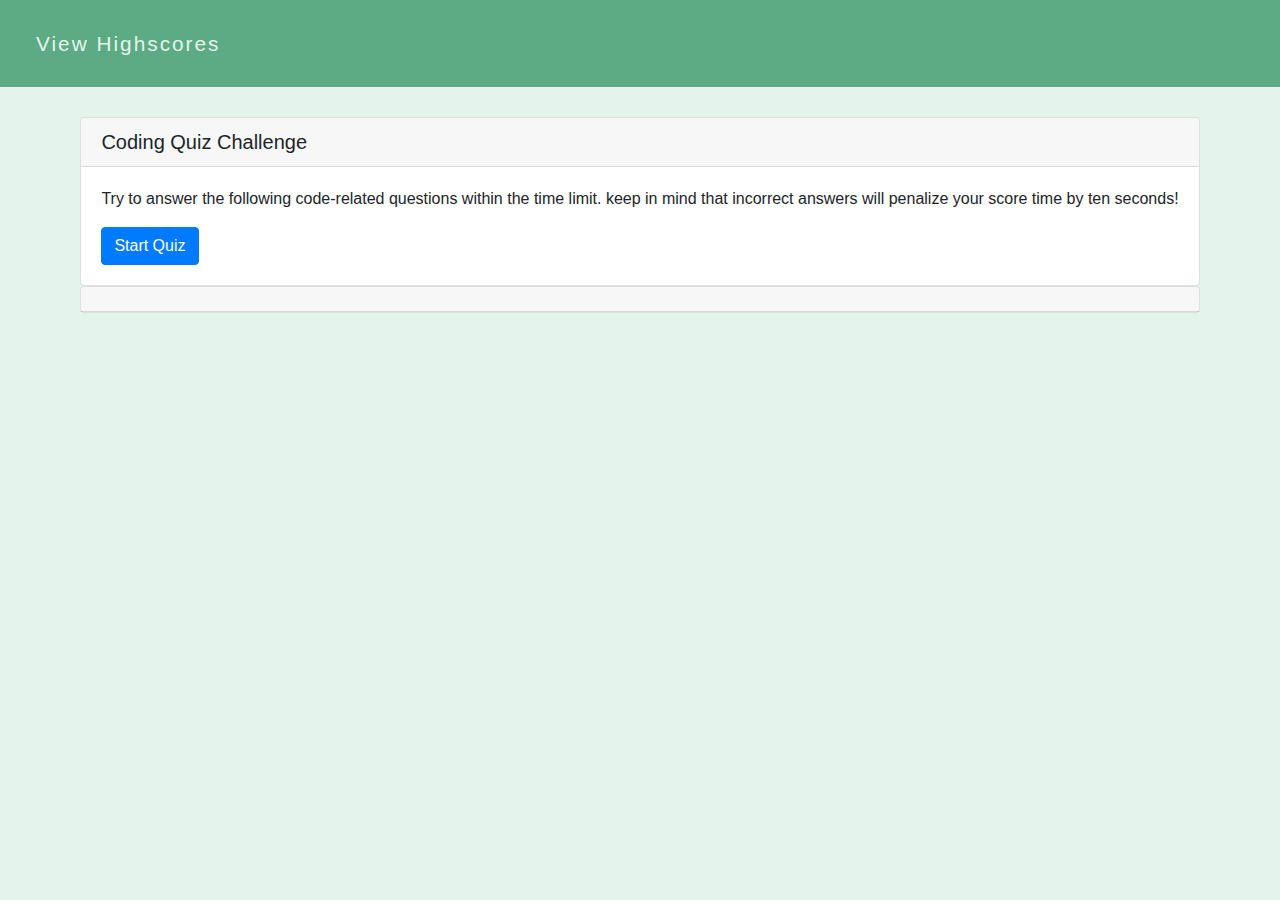
<file: index.html>
<!DOCTYPE html>
<html lang="en">

<head>
	<meta charset="UTF-8">
	<meta name="viewport" content="width=device-width, initial-scale=1.0">
	<title>Javascript Quiz</title>
	<link rel="stylesheet" href="https://stackpath.bootstrapcdn.com/bootstrap/4.5.2/css/bootstrap.min.css" integrity="sha384-JcKb8q3iqJ61gNV9KGb8thSsNjpSL0n8PARn9HuZOnIxN0hoP+VmmDGMN5t9UJ0Z" crossorigin="anonymous">
	<link rel="stylesheet" href="./style.css"> </head>

<body>
	<!-- header with highscores to the left and time remaining on the right -->
	<header>
		<nav class="navbar"> <a id="highscores" class="header-text" href="#">View Highscores</a>
			<p id="timer" class="header-text"></p>
		</nav>
	</header>
	<!-- Quiz data inside here -->
	<section id="quiz">
		<!-- Quiz Starting Card -->
		<div id="startCard" class="card">
			<h5 class="card-header">Coding Quiz Challenge</h5>
			<div class="card-body">
                <p class="card-text">Try to answer the following code-related questions within the time limit. keep in mind that incorrect answers will penalize your score time by ten seconds!</p>
                <a href="#" id="start" class="btn btn-primary">Start Quiz</a> </div>
		</div>
		<!-- Card that will contain all questions for the quiz-->
		<div id="quizCard" class="card">
			<h5 id="questionTitle" class="card-header"></h5> </div>
	</section>
	<script src="script.js"></script>
	<script src="https://code.jquery.com/jquery-3.5.1.slim.min.js" integrity="sha384-DfXdz2htPH0lsSSs5nCTpuj/zy4C+OGpamoFVy38MVBnE+IbbVYUew+OrCXaRkfj" crossorigin="anonymous"></script>
	<script src="https://cdn.jsdelivr.net/npm/popper.js@1.16.1/dist/umd/popper.min.js" integrity="sha384-9/reFTGAW83EW2RDu2S0VKaIzap3H66lZH81PoYlFhbGU+6BZp6G7niu735Sk7lN" crossorigin="anonymous"></script>
	<script src="https://stackpath.bootstrapcdn.com/bootstrap/4.5.2/js/bootstrap.min.js" integrity="sha384-B4gt1jrGC7Jh4AgTPSdUtOBvfO8shuf57BaghqFfPlYxofvL8/KUEfYiJOMMV+rV" crossorigin="anonymous"></script>
</body>

</html>
</file>
<file: style.css>
/* Universal styles */
body {
    background-color: #E4F4EC;
}

/* header/navbar styles */
.navbar {
    background-color: #5CAB85;
}

.header-text {
    color: #E4F4EC;
    text-decoration: none;
    padding: 20px;
    font-size: 1.3rem;
    letter-spacing: 2px;
    margin: 0;
}

.header-text:hover {
    color: white;
    font-weight: bold;
    transition: 0.1s;
}

/* card styles */
#quiz {
    margin: 0;
    padding-top: 30px;
    display: grid;
    justify-content: center;
}

li {
    list-style-type: none;
}

li:hover {
    font-weight: bold;
    transition: 0.2s;
}

/* hidden cards */
</file>
